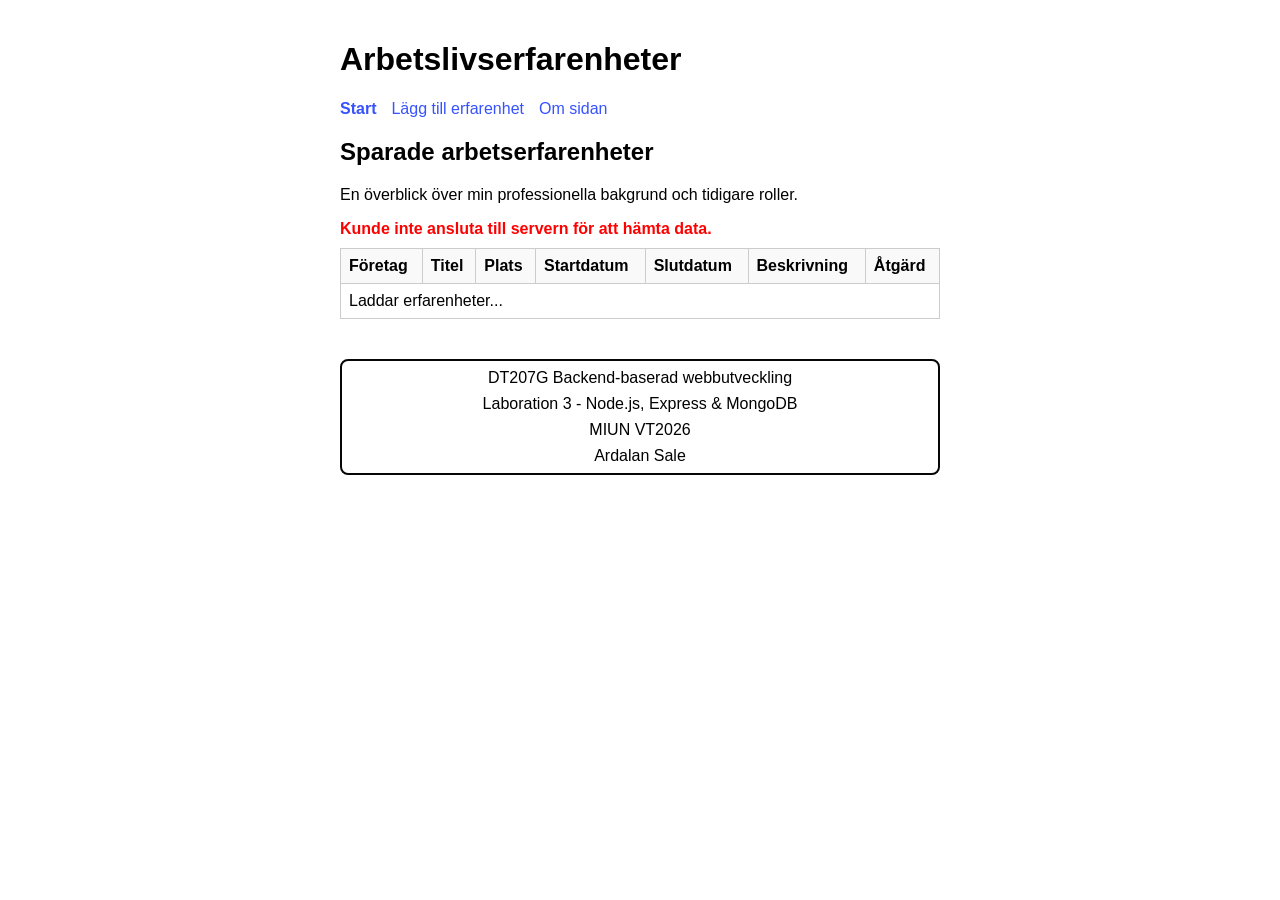
<file: index.html>
<!DOCTYPE html>
<html lang="sv">
<head>
    <meta charset="UTF-8">
    <meta name="viewport" content="width=device-width, initial-scale=1.0">
    <title>Arbetserfarenheter | Startsida</title>
    <link rel="stylesheet" href="css/style.css">
</head>
<body>
    <header>
        <h1>Arbetslivserfarenheter</h1>
        <nav>
            <ul>
                <li><a href="index.html" class="active">Start</a></li>
                <li><a href="add.html">Lägg till erfarenhet</a></li>
                <li><a href="about.html">Om sidan</a></li>
            </ul>
        </nav>
    </header>

    <main>
        <h2>Sparade arbetserfarenheter</h2>
        <p>En överblick över min professionella bakgrund och tidigare roller.</p>

        <div id="error-message" class="error"></div>
        <div id="success-message" class="success"></div>

        <table>
            <thead>
                <tr>
                    <th>Företag</th>
                    <th>Titel</th>
                    <th>Plats</th>
                    <th>Startdatum</th>
                    <th>Slutdatum</th>
                    <th>Beskrivning</th>
                    <th>Åtgärd</th>
                </tr>
            </thead>
            <tbody id="experience-list">
                <tr>
                    <td colspan="7">Laddar erfarenheter...</td>
                </tr>
            </tbody>
        </table>
    </main>

    <footer>
        <p>DT207G Backend-baserad webbutveckling</p>
        <p>Laboration 3 - Node.js, Express & MongoDB</p>
        <p>MIUN VT2026</p>
        <p>Ardalan Sale</p>
    </footer>

    <script src="js/main.js"></script>
</body>
</html>
</file>
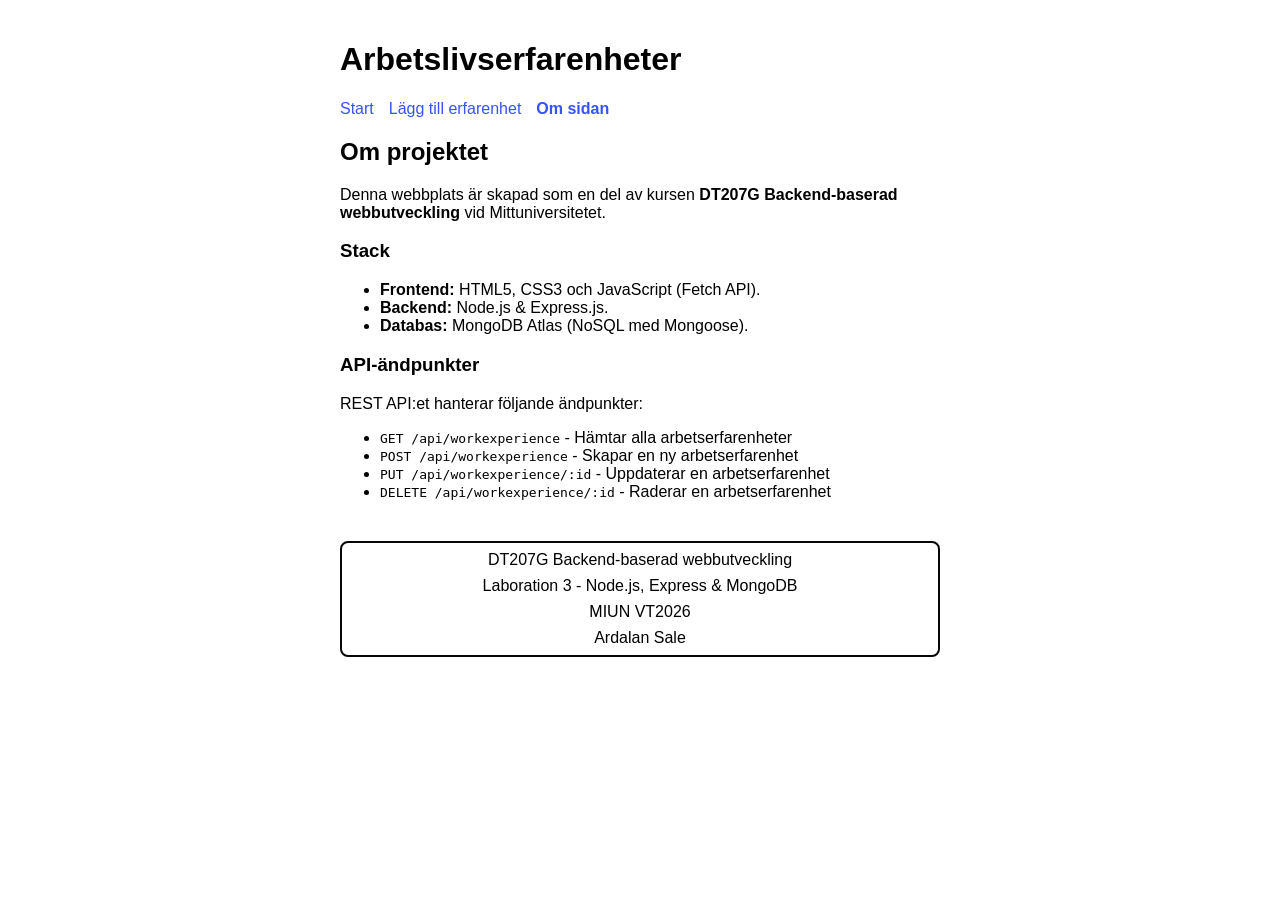
<file: about.html>
<!DOCTYPE html>
<html lang="sv">
<head>
    <meta charset="UTF-8">
    <meta name="viewport" content="width=device-width, initial-scale=1.0">
    <title>Arbetserfarenheter | Om sidan</title>
    <link rel="stylesheet" href="css/style.css">
</head>
<body>
    <header>
        <h1>Arbetslivserfarenheter</h1>
        <nav>
            <ul>
                <li><a href="index.html">Start</a></li>
                <li><a href="add.html">Lägg till erfarenhet</a></li>
                <li><a href="about.html" class="active">Om sidan</a></li>
            </ul>
        </nav>
    </header>

    <main>
        <section>
            <h2>Om projektet</h2>
            <p>Denna webbplats är skapad som en del av kursen <strong>DT207G Backend-baserad webbutveckling</strong> vid Mittuniversitetet.</p>
            
            <h3>Stack</h3>
            <ul>
                <li><strong>Frontend:</strong> HTML5, CSS3 och JavaScript (Fetch API).</li>
                <li><strong>Backend:</strong> Node.js & Express.js.</li>
                <li><strong>Databas:</strong> MongoDB Atlas (NoSQL med Mongoose).</li>
            </ul>

            <h3>API-ändpunkter</h3>
            <p>REST API:et hanterar följande ändpunkter:</p>
            <ul>
                <li><code>GET /api/workexperience</code> - Hämtar alla arbetserfarenheter</li>
                <li><code>POST /api/workexperience</code> - Skapar en ny arbetserfarenhet</li>
                <li><code>PUT /api/workexperience/:id</code> - Uppdaterar en arbetserfarenhet</li>
                <li><code>DELETE /api/workexperience/:id</code> - Raderar en arbetserfarenhet</li>
            </ul>
        </section>
    </main>

    <footer>
        <p>DT207G Backend-baserad webbutveckling</p>
        <p>Laboration 3 - Node.js, Express & MongoDB</p>
        <p>MIUN VT2026</p>
        <p>Ardalan Sale</p>
    </footer>
</body>
</html>
</file>
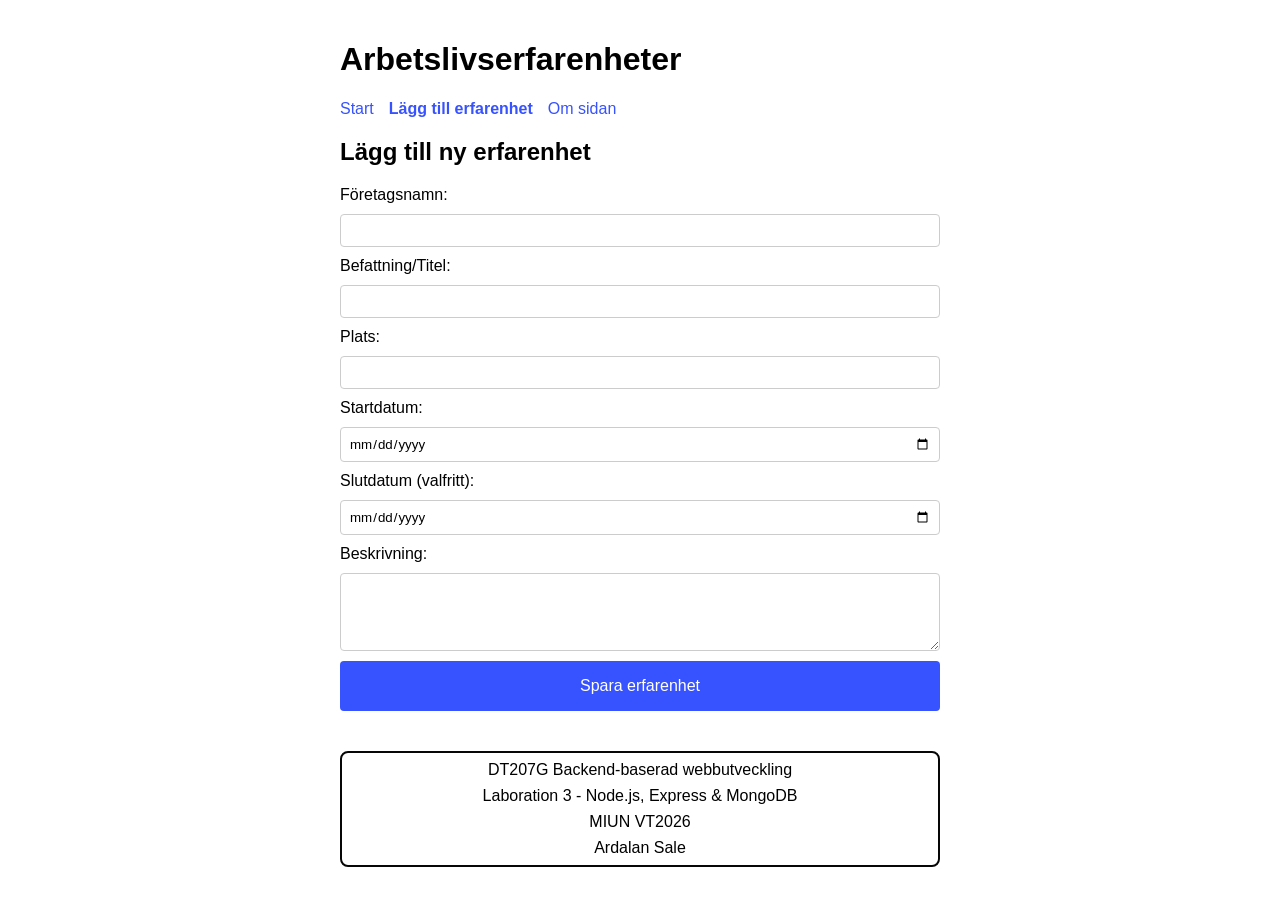
<file: add.html>
<!DOCTYPE html>
<html lang="sv">
<head>
    <meta charset="UTF-8">
    <meta name="viewport" content="width=device-width, initial-scale=1.0">
    <title>Arbetserfarenheter | Lägg till</title>
    <link rel="stylesheet" href="css/style.css">
</head>
<body>
    <header>
        <h1>Arbetslivserfarenheter</h1>
        <nav>
            <ul>
                <li><a href="index.html">Start</a></li>
                <li><a href="add.html" class="active">Lägg till erfarenhet</a></li>
                <li><a href="about.html">Om sidan</a></li>
            </ul>
        </nav>
    </header>

    <main>
        <h2>Lägg till ny erfarenhet</h2>
        
        <div id="error-message" class="error" style="color: red; margin-bottom: 10px;"></div>
        <div id="success-message" class="success"></div>

        <form id="add-experience-form">
            <label for="companyname">Företagsnamn:</label>
            <input type="text" id="companyname" name="companyname" required>

            <label for="jobtitle">Befattning/Titel:</label>
            <input type="text" id="jobtitle" name="jobtitle" required>

            <label for="location">Plats:</label>
            <input type="text" id="location" name="location" required>

            <label for="startdate">Startdatum:</label>
            <input type="date" id="startdate" name="startdate" required>

            <label for="enddate">Slutdatum (valfritt):</label>
            <input type="date" id="enddate" name="enddate">

            <label for="description">Beskrivning:</label>
            <textarea id="description" name="description" rows="4" required></textarea>

            <button type="submit">Spara erfarenhet</button>
        </form>
    </main>

    <footer>
        <p>DT207G Backend-baserad webbutveckling</p>
        <p>Laboration 3 - Node.js, Express & MongoDB</p>
        <p>MIUN VT2026</p>
        <p>Ardalan Sale</p>
    </footer>

    <script src="js/add.js"></script>
</body>
</html>
</file>
<file: css/style.css>
/* Layout & Typografi */
body {
    font-family: 'DM Sans', Arial, sans-serif;
    max-width: 600px;
    margin: auto;
    padding: 20px;
}

/* Navigering */
nav ul {
    display: flex;
    gap: 15px;
    list-style: none;
    padding: 0;
}

nav a {
    color: #3752ff;
    text-decoration: none;
}

nav a:hover {
    text-decoration: underline;
}

nav a.active {
    font-weight: bold;
}

/* Tabell för index.html */
table {
    width: 100%;
    border-collapse: collapse;
    margin-top: 10px;
}

th, td {
    border: 1px solid #ccc;
    padding: 8px;
    text-align: left;
}

th {
    background-color: #f9f9f9;
}

/* Formulär för add.html */
form {
    display: flex;
    flex-direction: column;
    gap: 10px;
}

input, textarea, button {
    padding: 8px;
    font-family: inherit;
    border: 1px solid #ccc;
    border-radius: 4px;
}

button {
    background-color: #3752ff;
    color: white;
    border: none;
    cursor: pointer;
    padding: 1rem;
    font-size: 1rem;
}

button:hover {
    opacity: 0.9;
}

/* Status- & felmeddelanden */
.error {
    color: red;
    font-weight: bold;
    margin: 10px 0;
}

.success {
    color: green;
    font-weight: bold;
    margin: 10px 0;
}

/* Footer */

footer {
    text-align: center;
    padding: 8px;
    color: #000000;
    margin-top: 40px;
    border-radius: 8px;
    border: 2px rgb(6, 6, 6) solid;
    display: flex;
    flex-direction: column;
    gap: 0.5rem;
}

footer p {
    margin: 0 auto;
    text-align: center;
}
</file>
